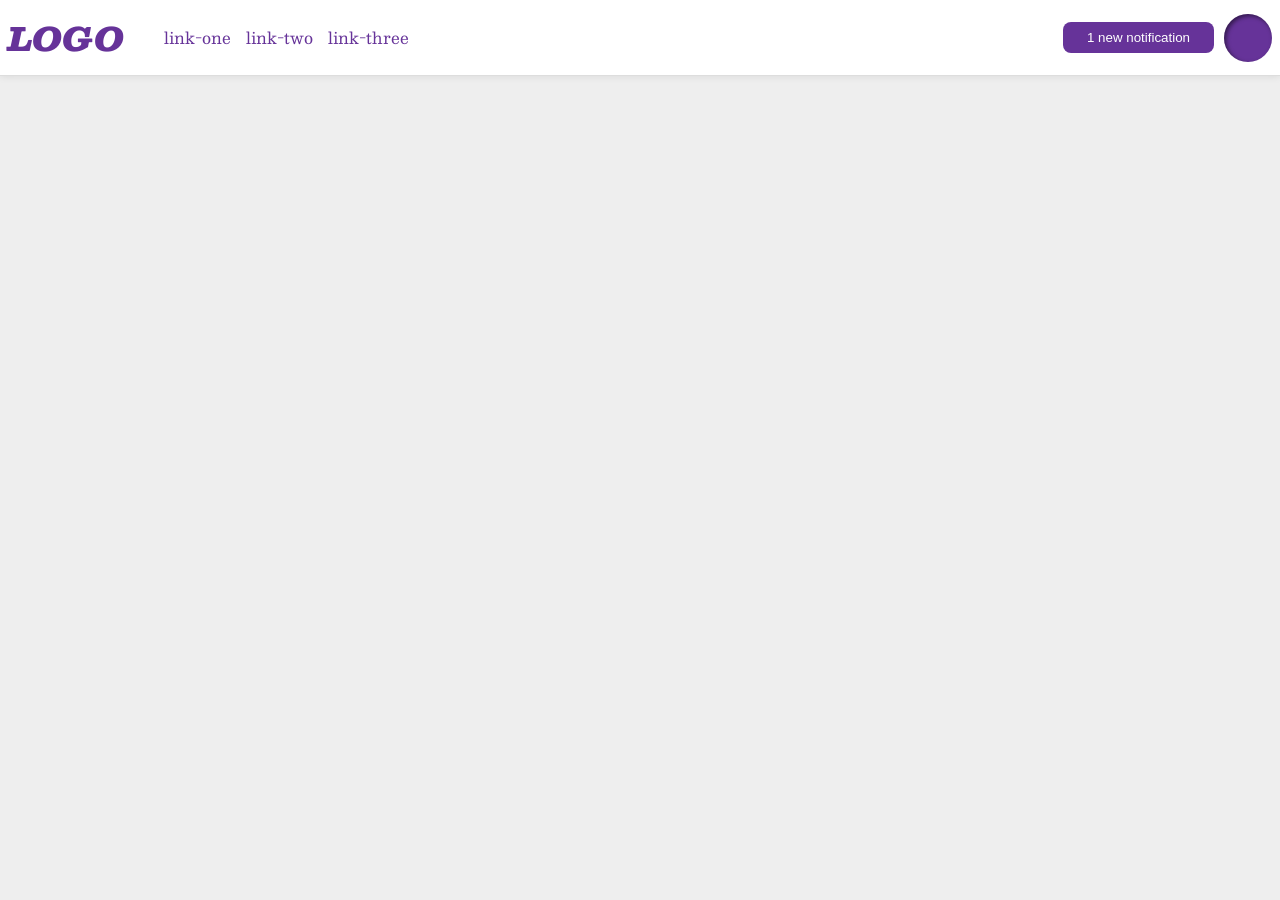
<file: foundations/flex/03-flex-header-2/index.html>
<!DOCTYPE html>
<html lang="en">
  <head>
    <meta charset="UTF-8">
    <meta http-equiv="X-UA-Compatible" content="IE=edge">
    <meta name="viewport" content="width=device-width, initial-scale=1.0">
    <title>Flex Header 2</title>
    <link rel="stylesheet" href="style.css">
  </head>
  <body>
    <div class="header">

      <div class="left">
       <div class="logo">
        LOGO
       </div>
       <ul class="links">
        <li><a href="https://google.com">link-one</a></li>
        <li><a href="https://google.com">link-two</a></li>
        <li><a href="https://google.com">link-three</a></li>
        </ul>
      </div>

      <div class="right">
        <button class="notifications">
          1 new notification
        </button>
        <div class="profile-image"></div>
        </div>

    </div>
  </body>
</html>
</file>
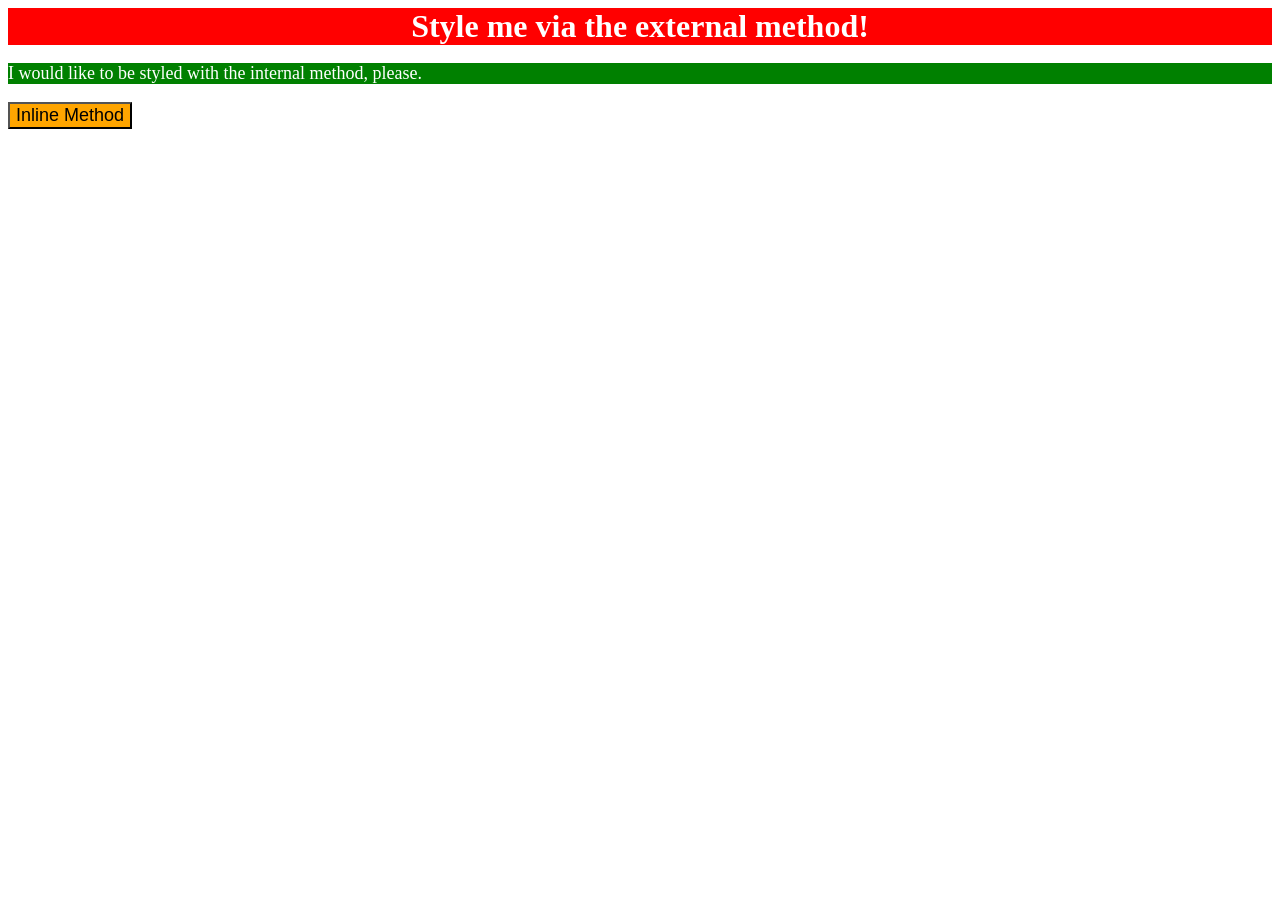
<file: foundations/intro-to-css/01-css-methods/index.html>
<!DOCTYPE html>
<html lang="en">
  <head>
    <style>
      p {
        background-color: green;
        color: white;
        font-size: 18px;
      }
    </style>
    <meta charset="UTF-8">
    <meta http-equiv="X-UA-Compatible" content="IE=edge">
    <meta name="viewport" content="width=device-width, initial-scale=1.0">
    <link rel="stylesheet" href="style.css">
    <title>Methods for Adding CSS</title>
  </head>
  <body>
    <div>Style me via the external method!</div>
    <p>I would like to be styled with the internal method, please.</p>
    <button style="background-color: orange; font-size: 18px;">Inline Method</button>
  </body>
</html>
</file>
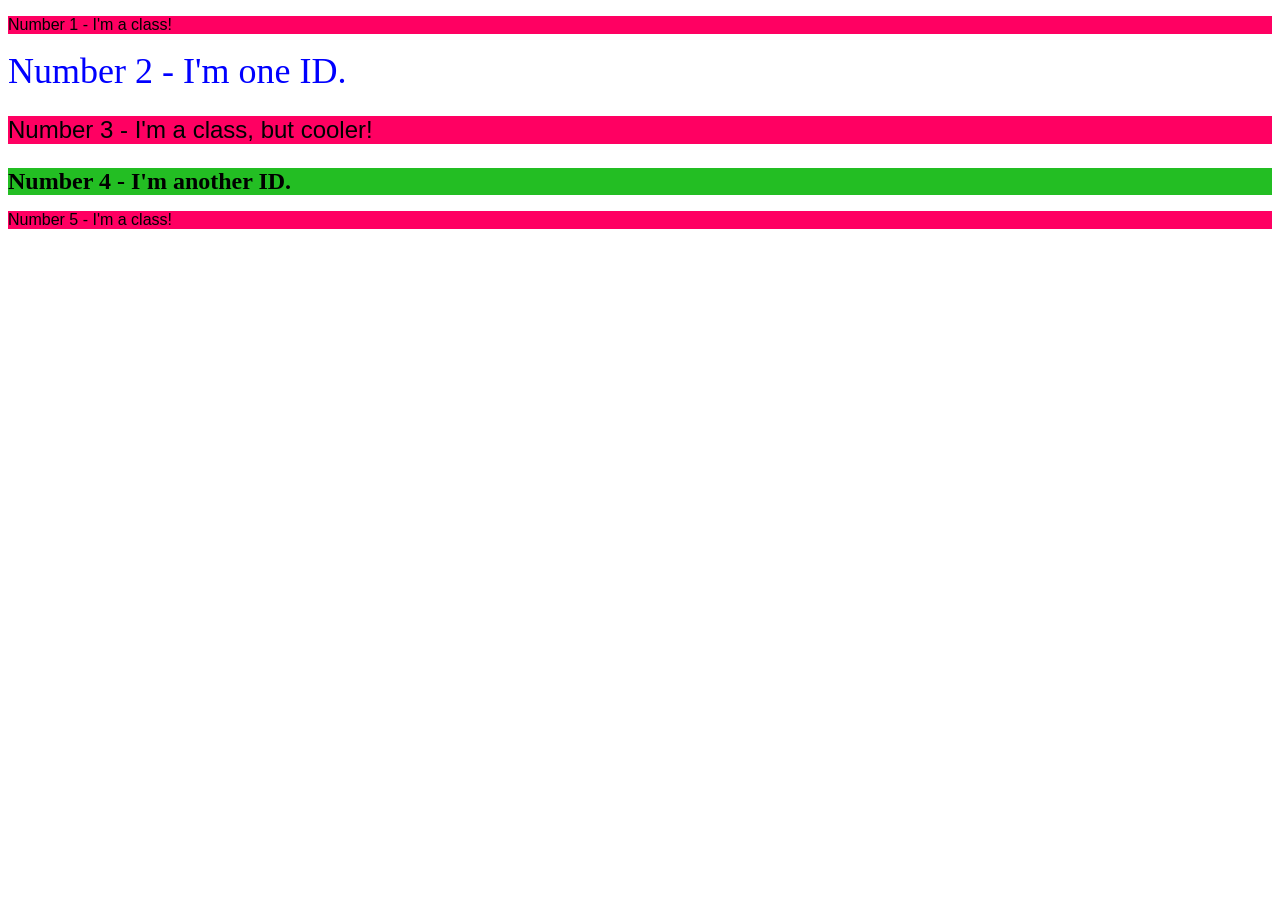
<file: foundations/intro-to-css/02-class-id-selectors/index.html>
<!DOCTYPE html>
<html lang="en">
  <head>
    <meta charset="UTF-8">
    <meta http-equiv="X-UA-Compatible" content="IE=edge">
    <meta name="viewport" content="width=device-width, initial-scale=1.0">
    <title>Class and ID Selectors</title>
    <link rel="stylesheet" href="style.css">
  </head>
  <body>
    <p>Number 1 - I'm a class!</p>
    <div id="second">Number 2 - I'm one ID.</div>
    <p class="third">Number 3 - I'm a class, but cooler!</p>
    <div id="fourth">Number 4 - I'm another ID.</div>
    <p>Number 5 - I'm a class!</p>
  </body>
</html>
</file>
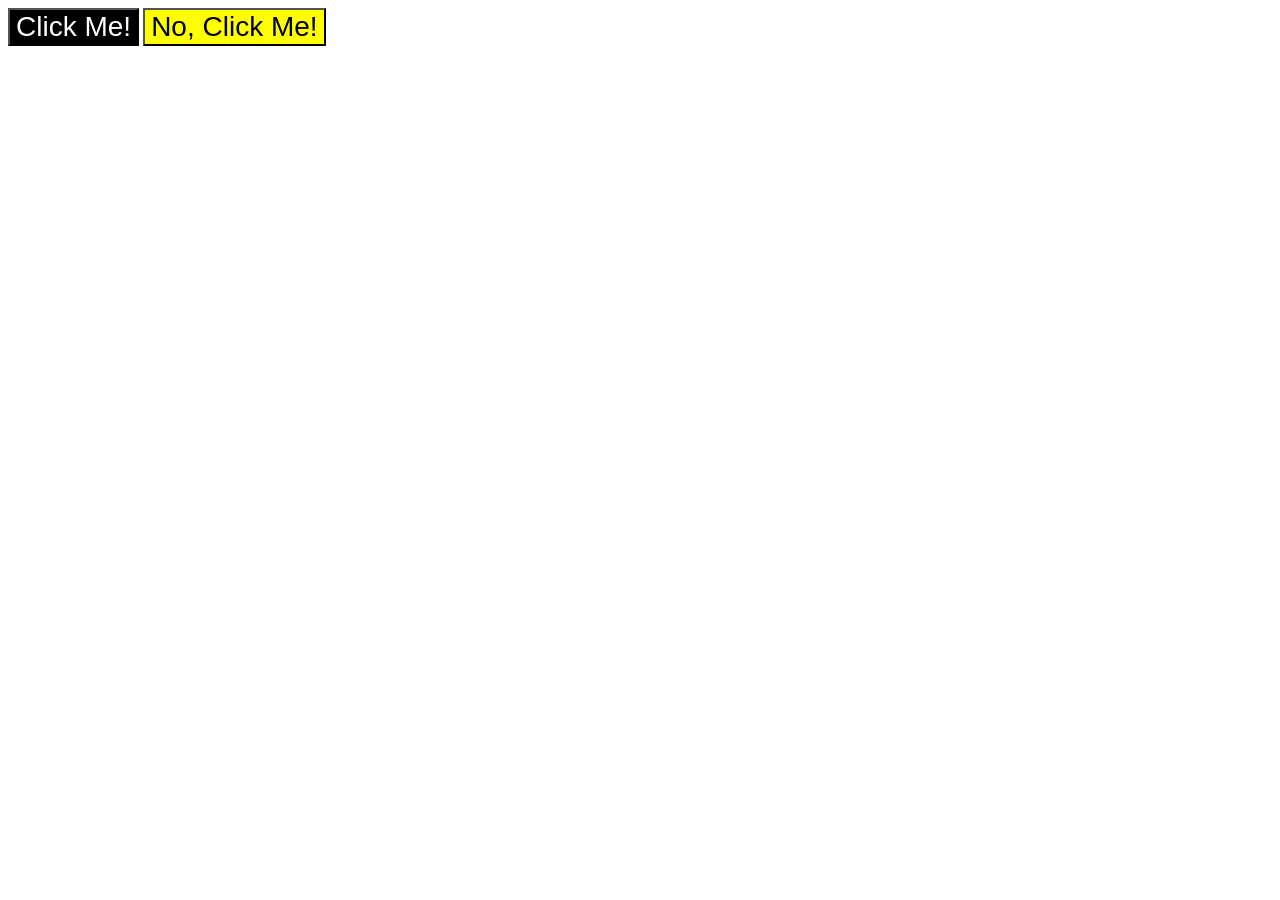
<file: foundations/intro-to-css/03-grouping-selectors/index.html>
<!DOCTYPE html>
<html lang="en">
  <head>
    <meta charset="UTF-8">
    <meta http-equiv="X-UA-Compatible" content="IE=edge">
    <meta name="viewport" content="width=device-width, initial-scale=1.0">
    <title>Grouping Selectors</title>
    <link rel="stylesheet" href="style.css">
  </head>
  <body>
    <button class="first">Click Me!</button>
    <button class="second">No, Click Me!</button>
  </body>
</html>
</file>
<file: foundations/flex/03-flex-header-2/style.css>
/* this is some magical font-importing.  
you'll learn about it later. */
@import url('https://fonts.googleapis.com/css2?family=Besley:ital,wght@0,400;1,900&display=swap');

body {
  margin: 0;
  background: #eee;
  font-family: Besley, serif;
}

.header {
  background: white;
  border-bottom: 1px solid #ddd;
  box-shadow: 0 0 8px rgba(0,0,0,.1);
  padding: 8px;
  display: flex;
  justify-content: space-between;
  align-items: center;
}

.profile-image {
  background: rebeccapurple;
  box-shadow: inset 2px 2px 4px rgba(0,0,0,.5);
  border-radius: 50%;
  width: 48px;
  height: 48px;
}

.logo {
  color: rebeccapurple;
  font-size: 32px;
  font-weight: 900;
  font-style: italic;
}

button {
  border: none;
  border-radius: 8px;
  background: rebeccapurple;
  color: white;
  padding: 8px 24px;
}

a {
  /* this removes the line under our links */
  text-decoration: none;
  color: rebeccapurple;
}

ul {
  display: flex;
  gap: 15px;
  list-style-type: none;
}


.left {
  display: flex;
  align-items: center;
}

.right {
  display: flex;
  align-items: center;
  gap: 10px;
}
</file>
<file: foundations/intro-to-css/01-css-methods/style.css>
div {
    background-color: red;
    color: white;
    font-size: 32px;
    font-weight: bold;
    text-align: center;
}
</file>
<file: foundations/intro-to-css/02-class-id-selectors/style.css>
p {
    background-color: rgb(255, 0, 98);
    font-family: 'Verdana', 'DejaVue Sans', sans-serif;
}

#second {
    color: blue;
    font-size: 36px;
}

p.third {
    font-size: 24px;
}

#fourth {
    background-color: rgb(35, 190, 35);
    font-size: 24px;
    font-weight: bold;
}
</file>
<file: foundations/intro-to-css/03-grouping-selectors/style.css>
.first, .second {
    font-size: 28px;
    font-family: Helvetica, 'Times New Roman', sans-serif;
}

.first {
    background-color: black;
    color: white;
}

.second {
    background-color: yellow;
}
</file>
